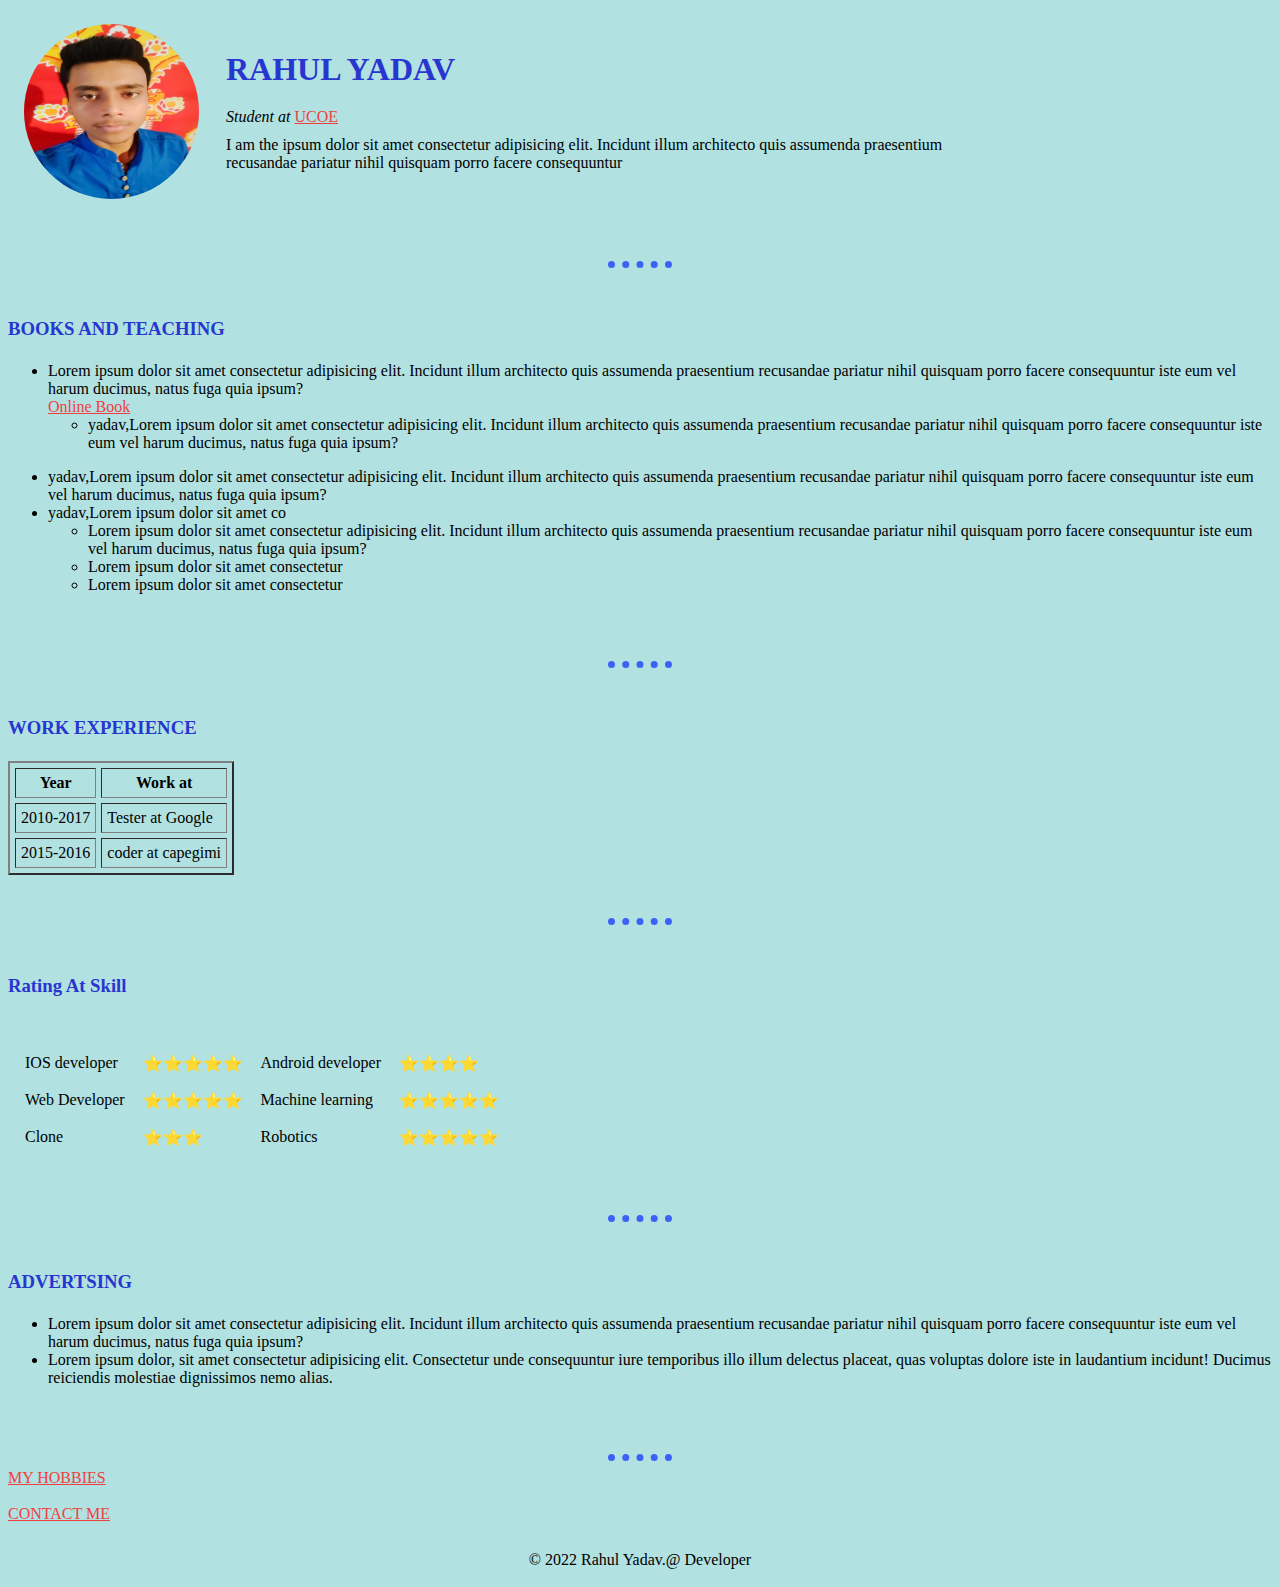
<file: index.html>
<html>
<head>
  <meta http-equiv=“X-UA-Compatible” content=“ie=edge”>
  <meta charset="utf-8">
<title> NEW CV WEBSITE</title>
<link rel="stylesheet" href="styles.css">
</head>
<body>
  <div class="main">
    <table cellspacing="15" >
      <tr >
        <td> 
           <img  class="image"src="rahul.jpeg" width="110px" id="image1" alt="rahul profile picture"></td>
        <td><h1> RAHUL YADAV</h1>
          <p><em>Student at </em><a href="www.universal.edu.in">UCOE</a></p>
          <p class="main-p"> I am the  ipsum dolor sit amet consectetur adipisicing elit. Incidunt illum architecto quis assumenda praesentium recusandae pariatur nihil quisquam porro facere consequuntur </p></td>
      </tr>
    </table>


<br>
</div>
<hr  >
<div class="main-body">
<h3>BOOKS AND TEACHING</h3>
<p><ul>
<li>Lorem ipsum dolor sit amet consectetur adipisicing elit. Incidunt illum architecto quis assumenda praesentium recusandae pariatur nihil quisquam porro facere consequuntur iste eum vel harum ducimus, natus fuga quia ipsum?</li><a href="www.book.com">Online Book</a>
 <ul>
<li>yadav,Lorem ipsum dolor sit amet consectetur adipisicing elit. Incidunt illum architecto quis assumenda praesentium recusandae pariatur nihil quisquam porro facere consequuntur iste eum vel harum ducimus, natus fuga quia ipsum?</li>
</ul>
</ul>
  <ul>
<li>yadav,Lorem ipsum dolor sit amet consectetur adipisicing elit. Incidunt illum architecto quis assumenda praesentium recusandae pariatur nihil quisquam porro facere consequuntur iste eum vel harum ducimus, natus fuga quia ipsum?</li>

<li>yadav,Lorem ipsum dolor sit amet co</li>
<ul>
<li>Lorem ipsum dolor sit amet consectetur adipisicing elit. Incidunt illum architecto quis assumenda praesentium recusandae pariatur nihil quisquam porro facere consequuntur iste eum vel harum ducimus, natus fuga quia ipsum?</li>

<li>Lorem ipsum dolor sit amet consectetur </li>
<li>Lorem ipsum dolor sit amet consectetur </li>
</ul>
</ul>
</p>

<br>
</div>
<hr  >
<div class="work">
  <h3>WORK EXPERIENCE</h3>
  <table border="2" cellspacing="5" cellpadding="5">
    <thead>
      <th>Year</th>
      <th>Work at</th>
    </thead>
    <tbody>
      <tr>
      <td>2010-2017</td>
      <td>Tester at Google</td>
      </tr>
      <tr>
      <td>2015-2016</td>
      <td>coder at capegimi</td>
    </tr>
    </tbody>
    <tfooter>

    </tfooter>

  </table>

</div>
<hr >
<div class="rating">

<h3>Rating At Skill</h3>
<table cellspacing="16">
  <td>
    <tr>
    <td>IOS developer</td>
    <td>⭐⭐⭐⭐⭐</td>
    <td>Android developer</td>
    <td>⭐⭐⭐⭐</td>
 
  </tr>
  <tr>
    <td>Web Developer</td>
    <td>⭐⭐⭐⭐⭐</td>
    <td>Machine learning</td>
    <td>⭐⭐⭐⭐⭐</td>
   
  </tr>
  <tr>
    <td>Clone</td>
    <td>⭐⭐⭐</td>
    <td>Robotics</td>
    <td>⭐⭐⭐⭐⭐</td>
  </tr>
</table>
<br>

</div>
<hr >
<div class="advertising">
<h3> ADVERTSING</h3>
<ul>
<li>Lorem ipsum dolor sit amet consectetur adipisicing elit. Incidunt illum architecto quis assumenda praesentium recusandae pariatur nihil quisquam porro facere consequuntur iste eum vel harum ducimus, natus fuga quia ipsum?</li>
<li>Lorem ipsum dolor, sit amet consectetur adipisicing elit. Consectetur unde consequuntur iure temporibus illo illum delectus placeat, quas voluptas dolore iste in laudantium incidunt! Ducimus reiciendis molestiae dignissimos nemo alias.
</li>
</ul>

<br>
</div>
<hr >
<div class="hob">
<a href="hobbies.html">MY HOBBIES</a><BR> </br>
<a href="CONTACT.html">CONTACT ME</a>
<br>
<br>
</div>
<div class="copy">
<p class="para">© 2022 Rahul Yadav.@ Developer</p>
</div>

</html>
</file>
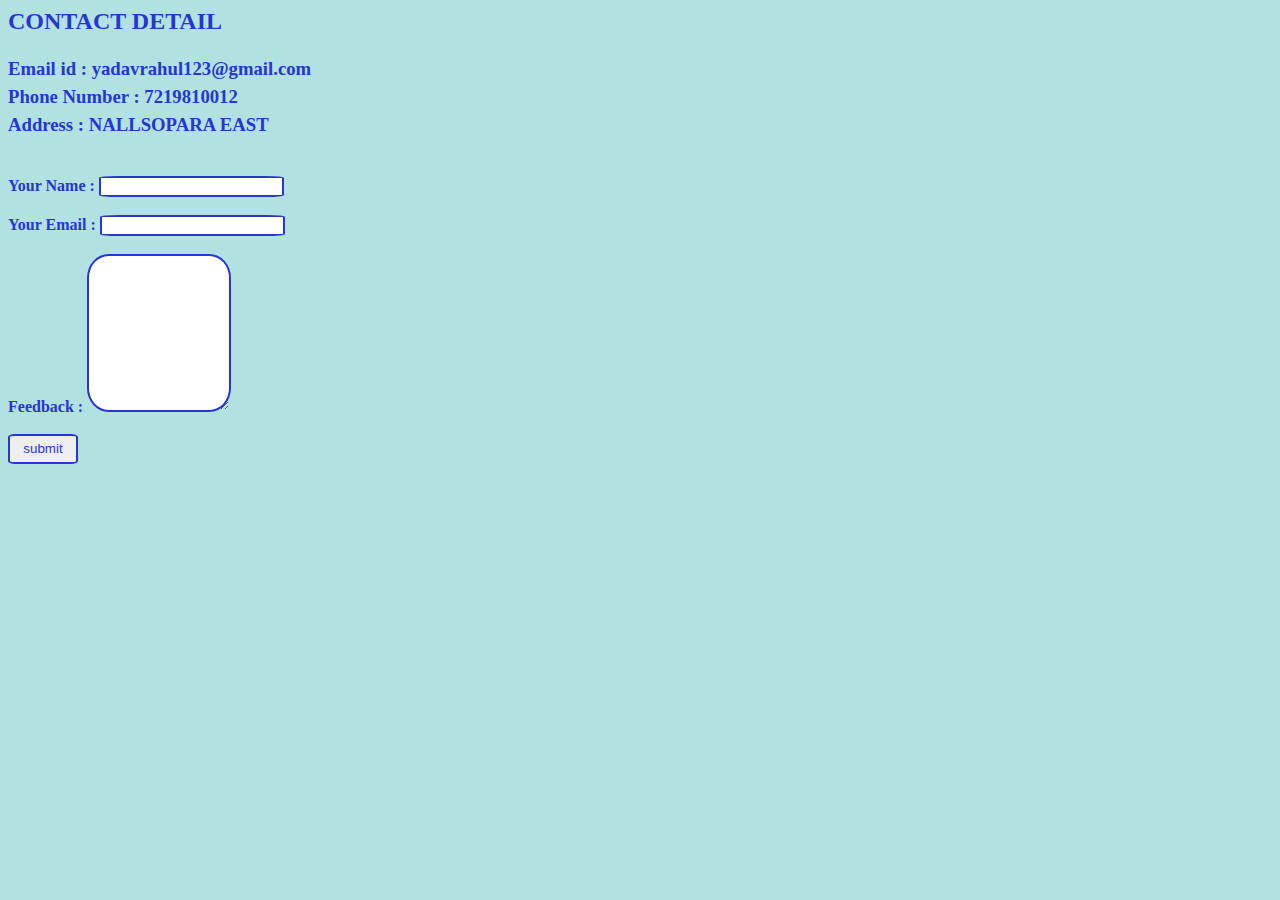
<file: contact.html>
<html>
<head>
  <meta charset="utf-8">
<title> NEW HOBBIE WEBSITE</title>
<link rel="stylesheet" href="styles.css">
</head>

<body>
<div class="contact">
<h2>CONTACT DETAIL</h2>
<ul class="unorder">
<h3><LI>Email id : yadavrahul123@gmail.com</LI>
<LI>Phone Number : 7219810012</LI>
<LI> Address : NALLSOPARA EAST</LI>
</h3>
</ul>
<br>
<form class="frm" action ="mailto:rahul@gmail.com" >
    <b><label> Your Name :</label>
    <input type="text" name="name" value=""><br><br>
    <label>Your Email :</label>
    <input type="email" name="name" value=""><br><br>
    <label>Feedback :</label>
    <textarea  name="Enter Your Feedback" rows="10" cols="15"></textarea><br><br>
    <input class="submit" type="submit" name="submit" value="submit" >
    </b><br>
</form>
</div>

</body>
</html>
</file>
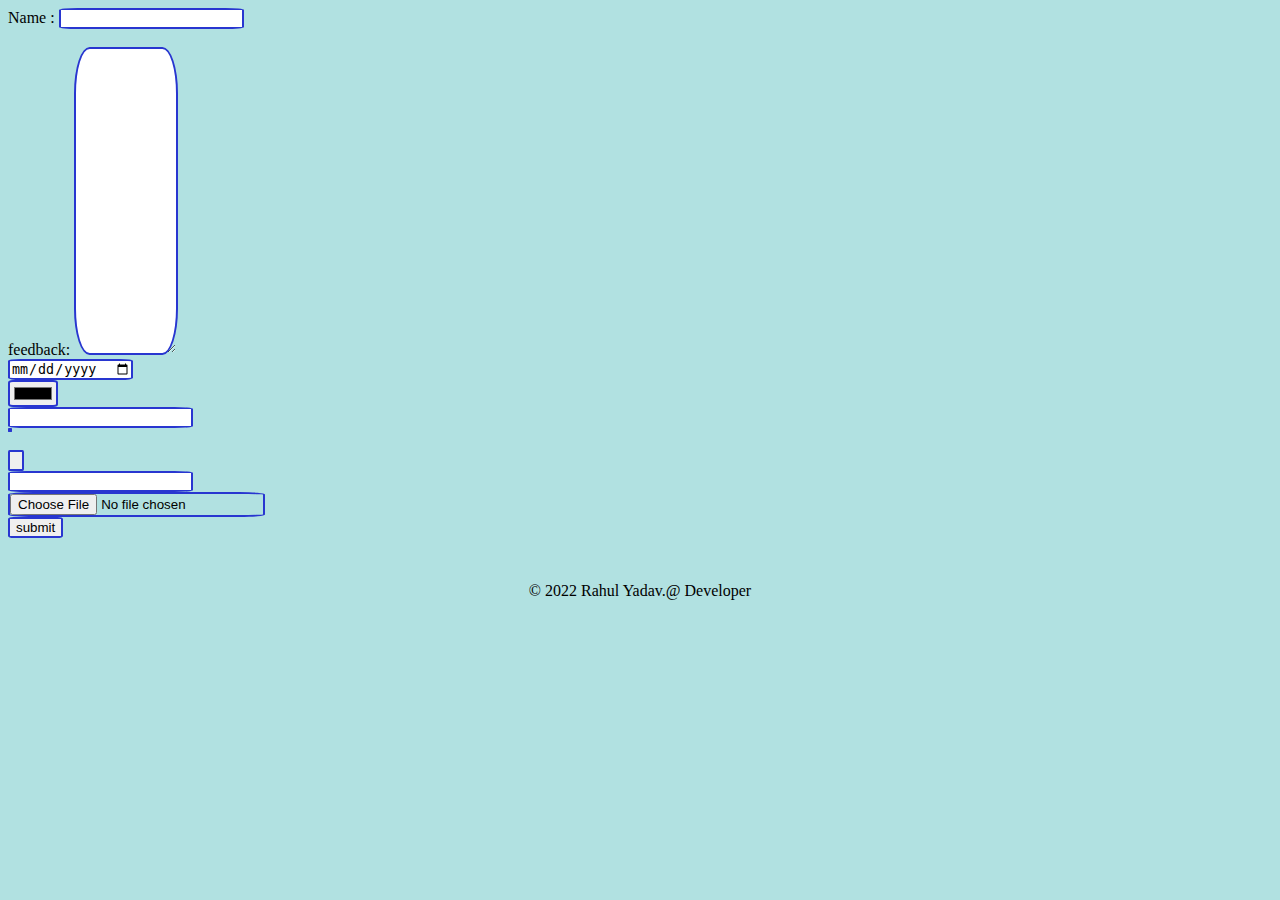
<file: form-type.html>
<html>
<head>
<title>FORM TYPE WEBSITE</title>
<link rel="stylesheet" href="styles.css">
</head>
<body>

<form class="frm" action ="new website.html" method="post">
    <label>Name :</label>
    <input type="text" name="name" value="">
    <br>
    <br>
 
    <label>feedback:</label>
    <textarea name="feedback" value=" Feedback" rows="20" cols="10"></textarea>
    <br>
    <input type="date" name="name" value=""><br>
    <input type="color" name="name" value=""><br>
    <input type="email" name="name" value=""><br>
    <input type="image" name="name" value=""><br>
    <br>
    <input type="reset" name="name" value=""><br>
    <input type="search" name="name" value=""><br>
    <input type="file" name="name" value=""><br>
    <input type="submit" name="submit" value="submit">
    <br>
    <br>
    
   
</form>
</div>
<div class="copy">
    <p class="para">© 2022 Rahul Yadav.@ Developer</p>
    </div>
</body>
</html>
</file>
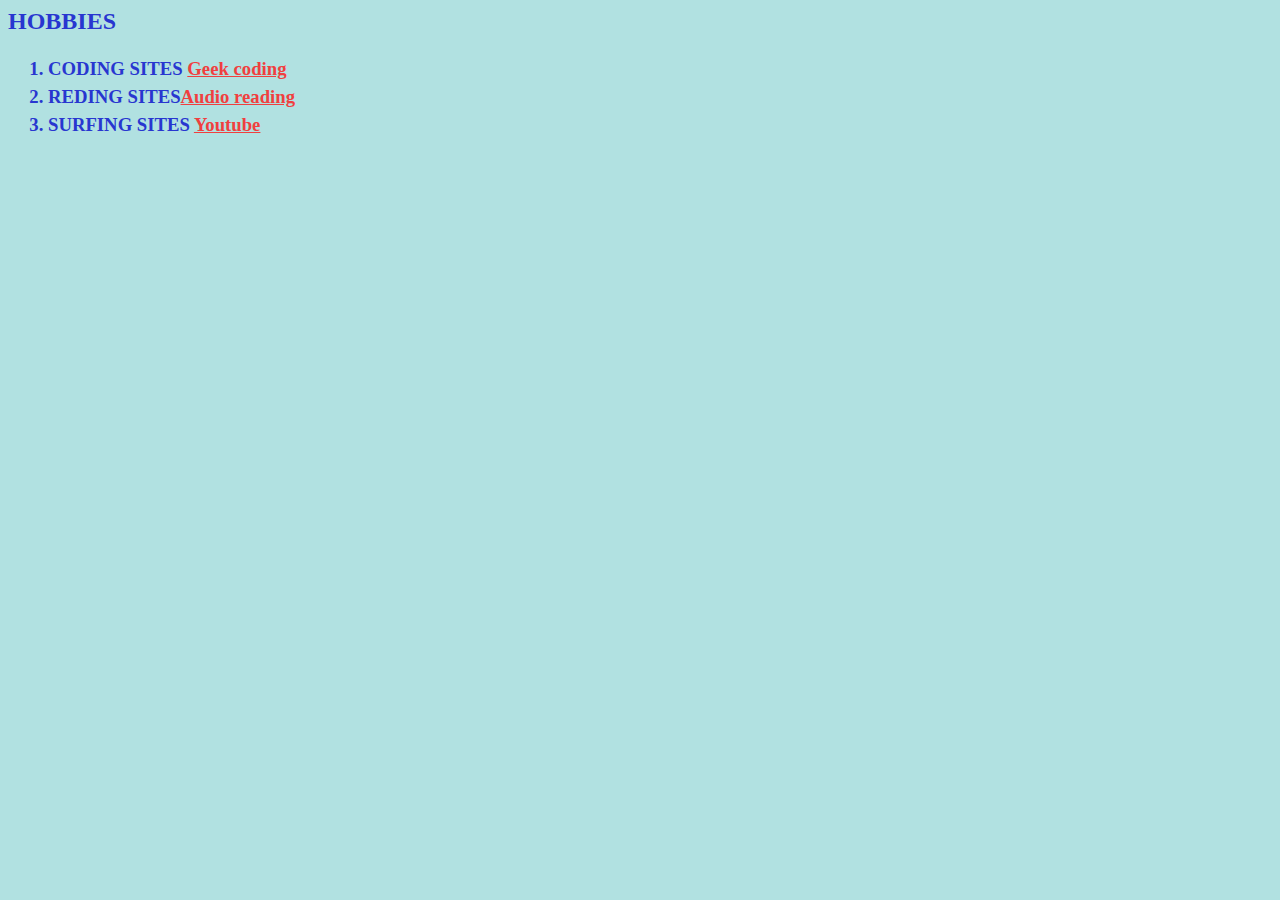
<file: hobbies.html>
<html>
<head>
<title> NEW HOBBIE WEBSITE</title>
<link rel="stylesheet" href="styles.css">
</head>
<body>
<div class="hobby">
<h2>HOBBIES</h2>
<ol>
  <h3><LI>CODING SITES <a href="www.geeksforgeek">Geek coding</a></LI>
  <LI>REDING SITES<a href="www.audio.com">Audio reading</a></LI>
  <LI>SURFING SITES  <a href ="www.youtube.com">Youtube</a></LI></h3>
</ol>
</div>

</body>
</html>
</file>
<file: styles.css>
body{
    background-color: #65c4c481;
    
}
.copy{
    display: flex;
    justify-content: center;
}

.main{
     padding-bottom: 20px;
}
.main-p{
    width:70%;
}
hr{
    border-style: none;
    border-top-style: dotted;
    border-color:rgb(3 38 255 / 68%);
    border-width: 7px;
    width: 5%;

}
.table{
  margin:0 auto 30px;
}
h1{
    color:  #2836d0;
    margin:10px;
    padding-bottom: 10px;
}
p{
    margin:10px;
}
.main-body{
    padding: 20px 0 25px 0;
}
.work{
    padding: 20px 0 35px 0;
}
.rating{
    padding: 20px 0 25px 0;
}
.advertising{
    padding: 20px 0 25px 0;
}
h3{ 
    color: #2836d0;
}
.image{
    border-radius:80%;
    width: 175px;
    height:175px;
  
}
.image:hover{
    width:800px;
    height:700px;
}
.hobby{
    color:#2836d0;
}
.contact{
    color: #2836d0;
}


/*when no bullet or no numbering required then take ol or ul and class name give then il.classnamw in that liststylenone ,margin and padding 0*/


ul.unorder{
    list-style-type: none;
    margin:0;
    padding: 0;
}
a{
   color:rgb(240 63 63);
}
.submit{
    color:#2836d0;
    width:70px;
    height: 30px;
  }
  .frm input{
    border:2px solid #2836d0;
    border-radius: 10%;
  }
  .frm textarea{
    border:2px solid #2836d0;
    border-radius: 15%;
  }
  h3{
    line-height: 1.5;
  }
</file>
